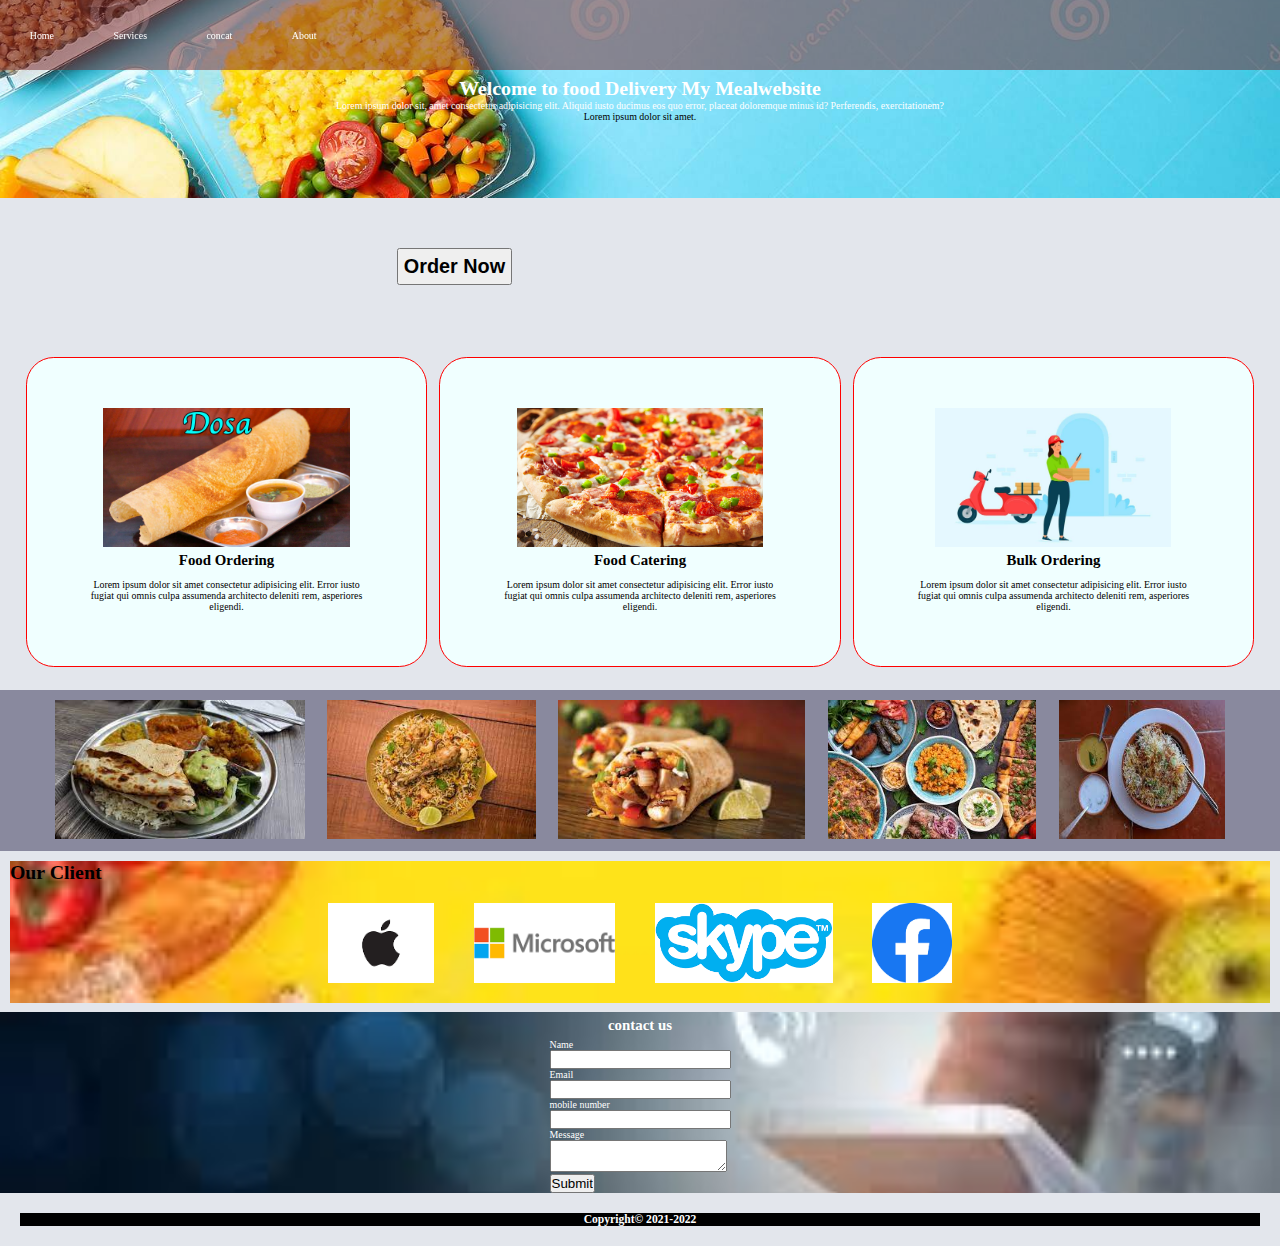
<file: Responsive web/index.html>
<!DOCTYPE html>
<html lang="en">
<head>
    <meta charset="UTF-8">
    <meta http-equiv="X-UA-Compatible" content="IE=edge">
    <meta name="viewport" content="width=device-width, initial-scale=1.0">
    <title>Restrarunt</title>

    <link rel="stylesheet" href="style.css">
    <link rel="stylesheet" media="screen and (max-width: 970px)" href="phone.css">
</head>
<body>
    <div id="navbar1">
        <nva id="navbar">

            <ul>
                <li> <a href="#servicess-section">Home</a></li>
                <li> <a href="#">Services</a></li>
                <li> <a href="#contact">concat </a></li>
                <li> <a href="#">About </a></li>
                
            </ul>
        </nva>

    </div>
    <div id="home">
        <h1 class="hp">Welcome to food Delivery My Mealwebsite </h1>
        <p class="hp">Lorem ipsum dolor sit, amet consectetur adipisicing elit. Aliquid iusto ducimus eos quo error, placeat doloremque minus id? Perferendis,
             exercitationem?</p>
             <p>Lorem ipsum dolor sit amet.</p>
           
    </div>
   <div class="btn1">
    <button class="btn">Order Now</button>
   </div>
    <div id="servicess-section">
        <div  class="sbox">
            <img src="./img/dosa.jpg">
            <h2>Food Ordering</h2>
            <p>Lorem ipsum dolor sit amet consectetur adipisicing elit. Error iusto fugiat qui omnis culpa assumenda architecto
                 deleniti rem, asperiores eligendi.</p>
        </div>
        <div  class="sbox">
            <img src="./img/pizza.jpg">
            <h2>Food Catering</h2>
            <p>Lorem ipsum dolor sit amet consectetur adipisicing elit. Error iusto fugiat qui omnis culpa assumenda architecto
                 deleniti rem, asperiores eligendi.</p>
        </div>
        <div  class="sbox">
            <img src="./img/fd4.jpg">
            <h2>Bulk Ordering</h2>
            <p>Lorem ipsum dolor sit amet consectetur adipisicing elit. Error iusto fugiat qui omnis culpa assumenda architecto
                 deleniti rem, asperiores eligendi.</p>
        </div>
    </div>
 <div id="service2">
    <div  class="sbox">
        <img src="./img/servrFood/food1.jpg">
        <img src="./img/servrFood/food2.jpg">
        <img src="./img/servrFood/food3.jpg">
        <img src="./img/servrFood/food4.jpg">
        <img src="./img/servrFood/food5.jpg">
     
        
    </div>
 </div>

    <div class="client">
        <h1>Our Client</h1>
    
       <div class="logoimg">
           <img src="./img/client/apple.png">
           <img src="./img/client/microsoft.png">
           <img src="./img/client/skype.png">
           <img src="./img/client/download.png">

          

       </div>
    </div>
    <div id="contact">
        
        <form>
            <h2>contact us</h2>
            <label >Name</label><br>
            <input type="text"><br>
            <label>Email</label><br>
            <input type="text"><br>
            <label>mobile number</label><br>
            <input type="number"><br>
            <label>Message</label><br>
            <textarea></textarea><br>
            <input type="submit">
        </form>
        
    </div>
    <footer>
        <h3>Copyright&copy; 2021-2022</h3>
    </footer>
    
</body> 
</html>
</file>
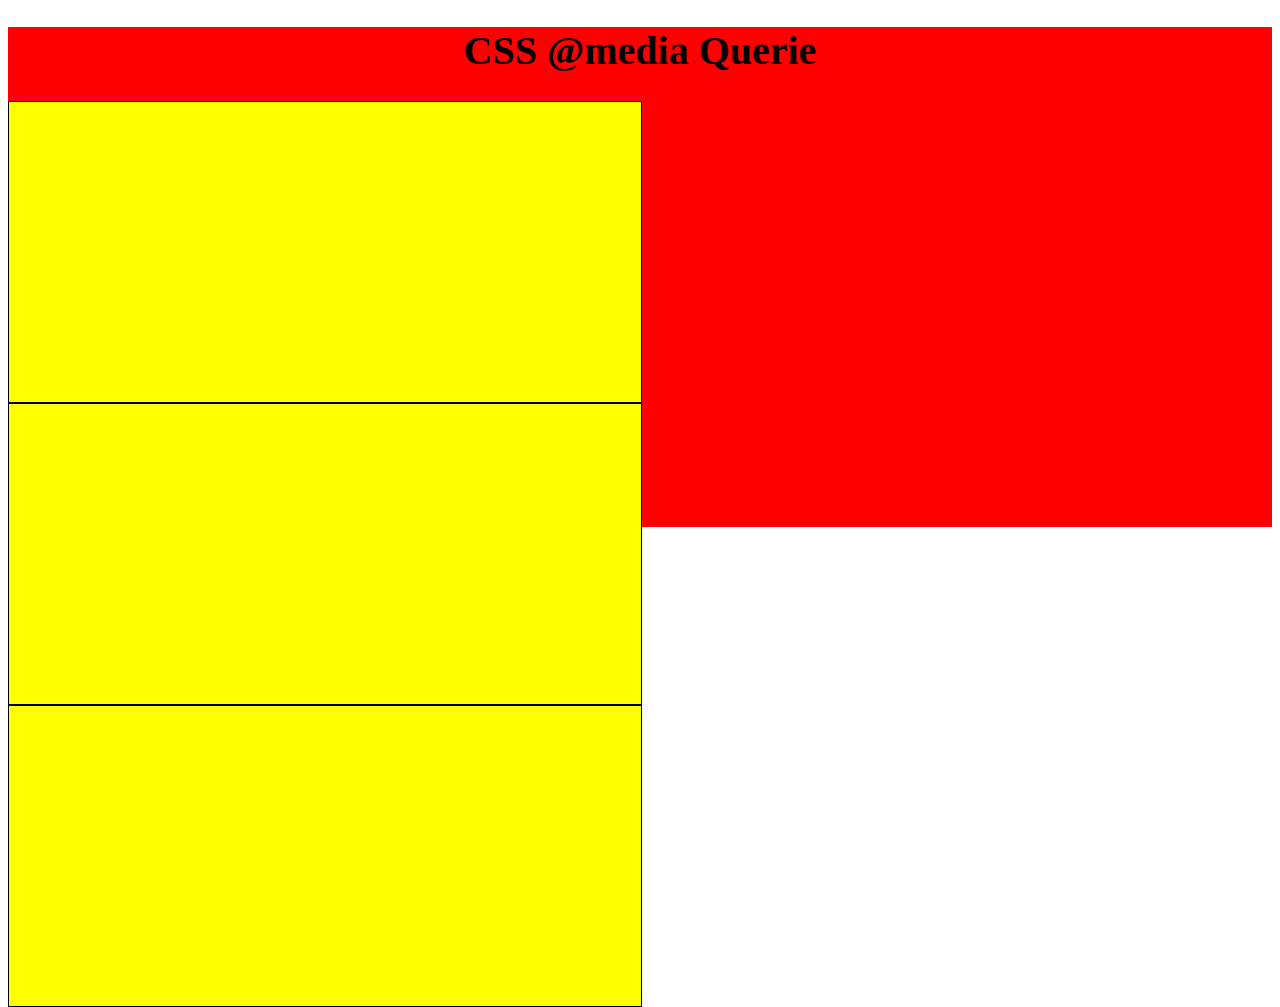
<file: simple responsive/Float Problem/index.html>
<!DOCTYPE html>
<html lang="en">
<head>
    <meta charset="UTF-8">
    <meta http-equiv="X-UA-Compatible" content="IE=edge">
    <meta name="viewport" content="width=device-width, initial-scale=1.0">
    <title>Document</title>
    <link rel="stylesheet" href="style.css">
</head>
<body>
    <div id="main">
        <h1> CSS @media Querie</h1>
        <div class="text">
       </div>
       <div class="img"></div>
    </div>
    <div class="img"></div>
</div>
</body>
</html>
</file>
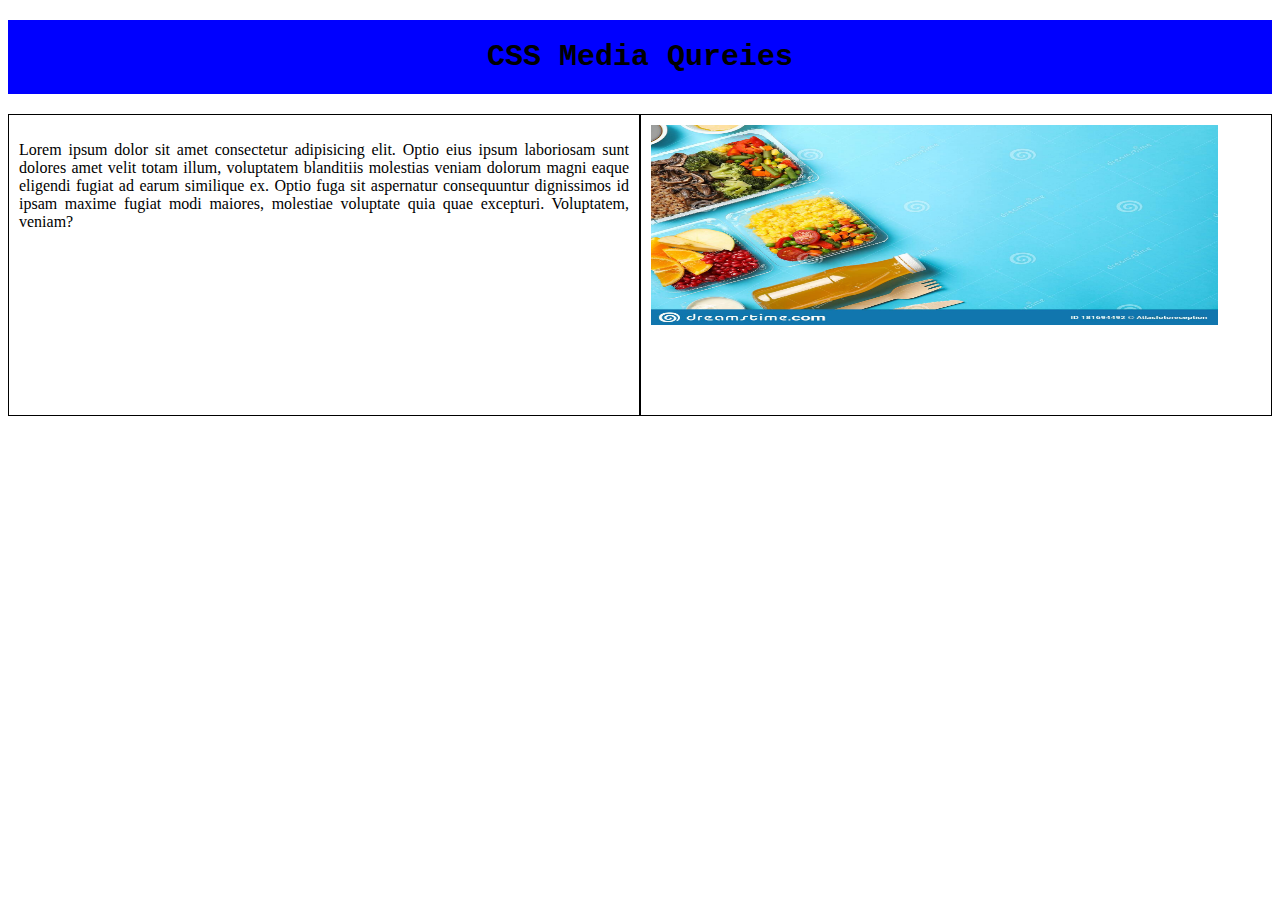
<file: simple responsive/responsive web1/index.html>
<!DOCTYPE html>
<html lang="en">
<head>
    <meta charset="UTF-8">
    <meta http-equiv="X-UA-Compatible" content="IE=edge">
    <meta name="viewport" content="width=device-width, initial-scale=1.0">
    <title>Document</title>
    <link rel="stylesheet" href="style.css"> 
    <link rel="stylesheet" href="style2.css">
</head>
<body>
    <div id="main">
        <h1>CSS Media Qureies</h1>
      <div class="blockheader">
        <div class="text"><p> Lorem ipsum dolor sit amet consectetur adipisicing elit. Optio eius ipsum laboriosam sunt dolores amet velit totam illum, voluptatem blanditiis molestias veniam dolorum magni eaque eligendi fugiat ad earum similique ex. Optio fuga sit aspernatur consequuntur dignissimos id ipsam maxime fugiat modi maiores, molestiae voluptate quia quae excepturi. Voluptatem, veniam?

        </p></div>
        
        
        <div class="img">
          <img src="./backg1.jpg">
           
        </div>
       
      </div>
    </div>
</body>
</html>
</file>
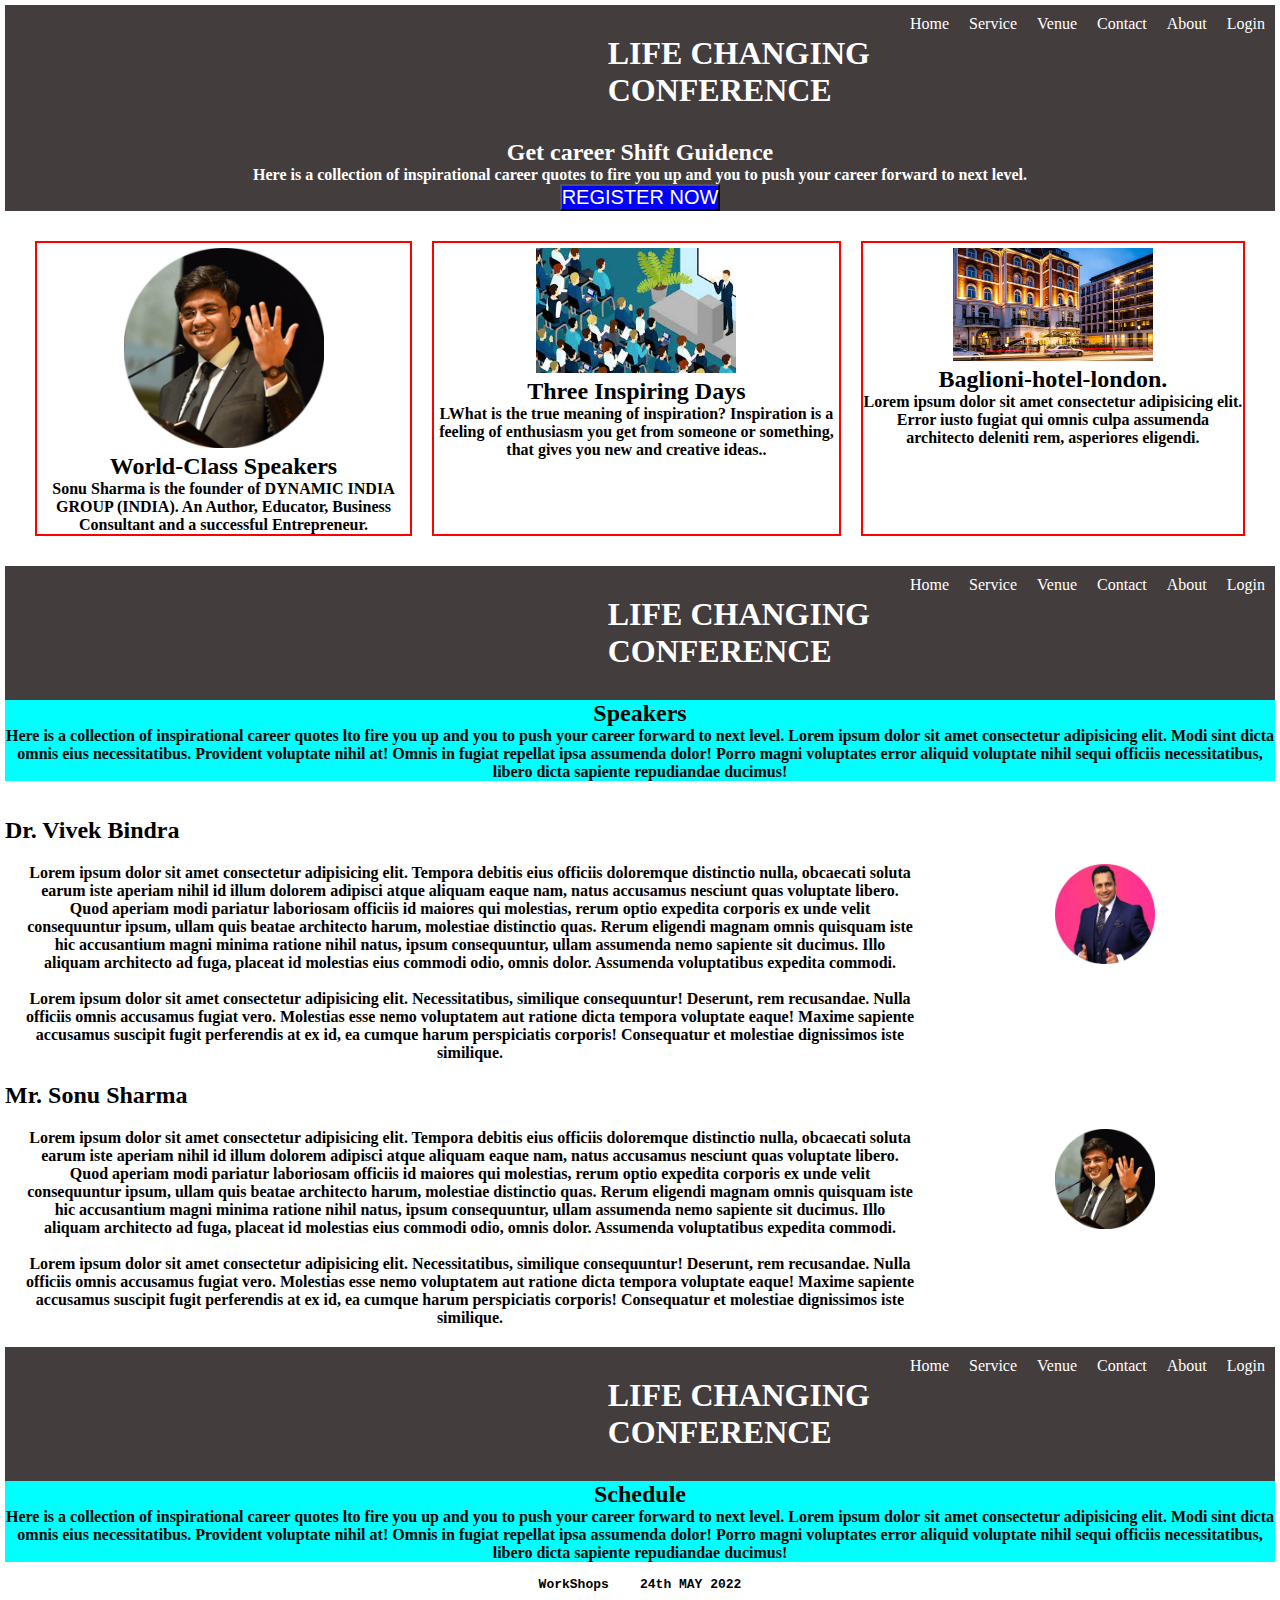
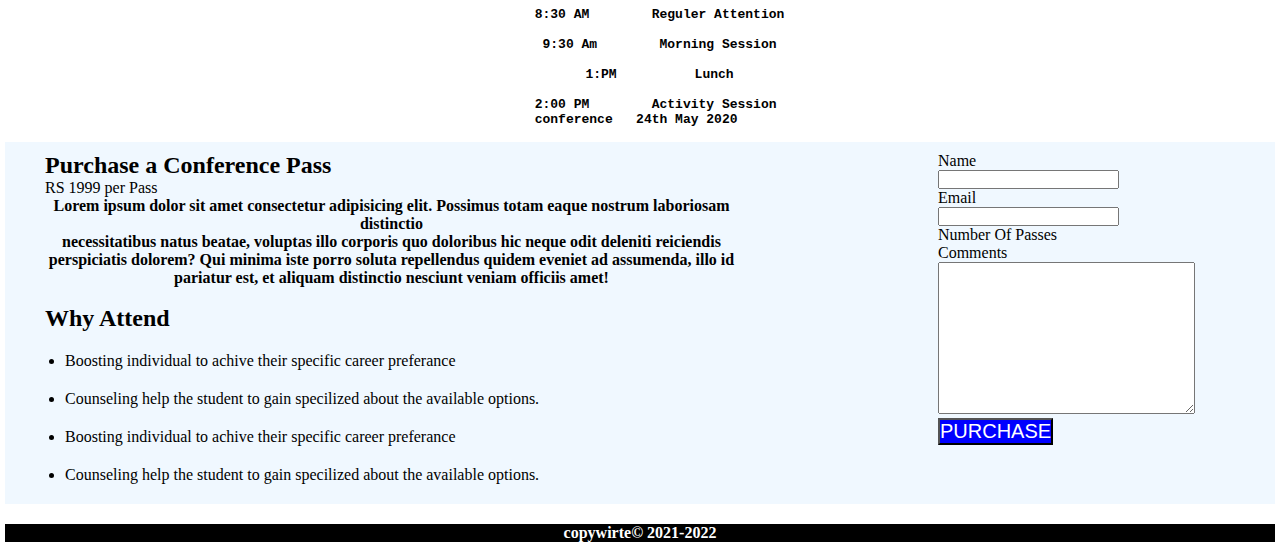
<file: Event Web/Event/idex.html>
<!DOCTYPE html>
<html lang="en">
<head>
    <meta charset="UTF-8">
    <meta http-equiv="X-UA-Compatible" content="IE=edge">
    <meta name="viewport" content="width=device-width, initial-scale=1.0">
    <title>Document</title>
    <link rel="stylesheet" href="styale.css">
</head>
<body>
    <div id="header">
        <header>
     
     <div class="menu-bar">
        <ul>
            <h1>LIFE CHANGING<br> CONFERENCE</h1>
            <li><a href="#">Home</a></li>
            <li><a href="#">Service</a></li>
            <li><a href="#">Venue</a></li>
            <li><a href="#">Contact</a></li>
            <li><a href="#">About</a></li>
            <li><a href="#">Login</a></li>
           
        </ul>
  
        
      <h2 class="headingLine"> Get career Shift Guidence</h2>
      <p class="headingLine">Here is a collection of inspirational career quotes to fire you up and you to push your career forward to next level.</p>
     
           <center> <button>REGISTER NOW</button></center>
        </div>
        </header>
    </div>
    <div id="speaker" >
        
            
            <div  class="sbox">
                <img src="./img/sonu.jpg">
                <h2>World-Class Speakers</h2>
                 <p> <b> Sonu Sharma is the founder of DYNAMIC INDIA GROUP (INDIA). An Author, Educator, Business Consultant
                     and a successful Entrepreneur.</b></p>
            </div>
            <div  class="sbox">
                <img src="./img/download (2).jpg">
                <h2>Three Inspiring Days</h2>
                <p>LWhat is the true meaning of inspiration?
                    Inspiration is a feeling of enthusiasm you get from someone or something,
                     that gives you new and creative ideas..</p>
            </div>
            <div  class="sbox">
                <img src="./img/baglioni-hotel-london.jpg">
                <h2>Baglioni-hotel-london.</h2>
                <p><b>Lorem ipsum dolor sit amet consectetur adipisicing elit. Error iusto fugiat qui omnis culpa assumenda architecto
                     deleniti rem, asperiores eligendi.</b></p>
            </div>
        </div>
    </div>
<!--middele Section-->
<div>
    <div id="header">
        <header>
     
     <div class="menu-bar">
        <ul>
            <h1>LIFE CHANGING<br> CONFERENCE</h1>
            <li><a href="#">Home</a></li>
            <li><a href="#">Service</a></li>
            <li><a href="#">Venue</a></li>
            <li><a href="#">Contact</a></li>
            <li><a href="#">About</a></li>
            <li><a href="#">Login</a></li>
           
        </ul>
           
        </div>
        </header>
    </div>
    <h2 class="headingLine1"> Speakers</h2>
      <p class="headingLine1">Here is a collection of inspirational career 
          quotes lto fire you up and you to push your career forward to next level. Lorem ipsum dolor sit amet consectetur adipisicing elit. Modi sint dicta omnis eius necessitatibus. Provident voluptate nihil at! Omnis in fugiat repellat ipsa assumenda dolor! Porro magni voluptates error aliquid voluptate nihil sequi officiis necessitatibus, libero dicta sapiente repudiandae ducimus!</p>

</div><br><br>
</div>
</div>
<!-- Only Speaker information-->
<h2>Dr. Vivek Bindra</h2>
<div id="speaker_info">
<div class="spbox">
 <p>Lorem ipsum dolor sit amet consectetur adipisicing elit. Tempora debitis eius officiis doloremque distinctio nulla, obcaecati soluta earum iste aperiam nihil id illum dolorem adipisci atque aliquam eaque nam, natus accusamus nesciunt quas voluptate libero. Quod aperiam modi pariatur laboriosam officiis id maiores qui molestias, rerum optio expedita corporis ex unde velit consequuntur ipsum, ullam quis beatae architecto harum, molestiae distinctio quas. Rerum eligendi magnam omnis quisquam iste hic accusantium magni minima ratione nihil natus, ipsum consequuntur, ullam assumenda nemo sapiente sit ducimus. Illo aliquam architecto ad fuga, placeat id molestias eius commodi odio, omnis dolor. Assumenda voluptatibus 
        expedita commodi.</p><br><p>Lorem ipsum dolor sit amet consectetur adipisicing elit. Necessitatibus, similique consequuntur! Deserunt, rem recusandae. Nulla officiis omnis accusamus fugiat vero. Molestias esse nemo voluptatem aut ratione dicta tempora voluptate eaque! Maxime sapiente accusamus suscipit fugit perferendis at ex id, ea cumque harum perspiciatis corporis! Consequatur et molestiae dignissimos iste similique.</p>
</div>
<div class="spbox">
    <img src="./img/dr-vivek-bindra.jpg">
</div>
</div>
<!--second speaker-->
<h2>Mr. Sonu Sharma</h2>
<div id="speaker_info">
<div class="spbox">
 <p>Lorem ipsum dolor sit amet consectetur adipisicing elit. Tempora debitis eius officiis doloremque distinctio nulla, obcaecati soluta earum iste aperiam nihil id illum dolorem adipisci atque aliquam eaque nam, natus accusamus nesciunt quas voluptate libero. Quod aperiam modi pariatur laboriosam officiis id maiores qui molestias, rerum optio expedita corporis ex unde velit consequuntur ipsum, ullam quis beatae architecto harum, molestiae distinctio quas. Rerum eligendi magnam omnis quisquam iste hic accusantium magni minima ratione nihil natus, ipsum consequuntur, ullam assumenda nemo sapiente sit ducimus. Illo aliquam architecto ad fuga, placeat id molestias eius commodi odio, omnis dolor. Assumenda voluptatibus 
        expedita commodi.</p><br><p>Lorem ipsum dolor sit amet consectetur adipisicing elit. Necessitatibus, similique consequuntur! Deserunt, rem recusandae. Nulla officiis omnis accusamus fugiat vero. Molestias esse nemo voluptatem aut ratione dicta tempora voluptate eaque! Maxime sapiente accusamus suscipit fugit perferendis at ex id, ea cumque harum perspiciatis corporis! Consequatur et molestiae dignissimos iste similique.</p>
</div>
<div class="spbox">
    <img src="./img/sonu.jpg">
</div>
</div>
<!--Schedule-->
<div>
    <div id="header">
        <header>
     
     <div class="menu-bar">
        <ul>
            <h1>LIFE CHANGING<br> CONFERENCE</h1>
            <li><a href="#">Home</a></li>
            <li><a href="#">Service</a></li>
            <li><a href="#">Venue</a></li>
            <li><a href="#">Contact</a></li>
            <li><a href="#">About</a></li>
            <li><a href="#">Login</a></li>
           
        </ul>
           
        </div>
        </header>
    </div>
    <h2 class="headingLine1"> Schedule</h2>
      <p class="headingLine1">Here is a collection of inspirational career 
          quotes lto fire you up and you to push your career forward to next level. Lorem ipsum dolor sit amet consectetur adipisicing elit. Modi sint dicta omnis eius necessitatibus. Provident voluptate nihil at! Omnis in fugiat repellat ipsa assumenda dolor! Porro magni voluptates error aliquid voluptate nihil sequi officiis necessitatibus, libero dicta sapiente repudiandae ducimus!</p>
     </div>
   </div>
    </div>
<!--Scedule Information-->
<div>
<pre><p>
<h>WorkShops</h>    24th MAY 2022

     8:30 AM        Reguler Attention

     9:30 Am        Morning Session

     1:PM          Lunch
                                                                          
     2:00 PM        Activity Session 
 conference   24th May 2020  
</p>
</pre>    
</div> 
<!--Footer Section-->
<div id="footer">
<div class="ft"> 
    <h2>Purchase a Conference Pass</h2>
    <span class="pass">RS 1999 per Pass</span>
    <p>Lorem ipsum dolor sit amet consectetur adipisicing elit. Possimus totam eaque nostrum laboriosam distinctio<br> necessitatibus natus beatae, voluptas illo corporis quo doloribus hic neque odit deleniti reiciendis perspiciatis dolorem? Qui minima iste porro soluta repellendus quidem eveniet ad assumenda, illo id pariatur est, et aliquam distinctio nesciunt veniam officiis 
        amet!</p><br>
        <h2>Why Attend</h2>
        <ul>
            <li>Boosting individual to achive their specific career preferance</li>
            <li>Counseling help the student to gain specilized about the available options.</li> <li>Boosting individual to achive their specific career preferance</li>
            <li>Counseling help the student to gain specilized about the available options.</li>
        </ul>
       </div> 
       <div class="ft"> 
          <form>
            <label>Name</label><br>
            <input type="text"><br>
            <label>Email</label><br>
            <input type="text"><br>
            <label>Number Of Passes</label><br>
            <label>
                Comments
            </label>
            <textarea cols="30px" rows="10px"></textarea>
            <button>PURCHASE</button>
          </form>
           
       </div>
</div>
<div class="copyright">
    <p>copywirte&copy; 2021-2022</p>
</div>   


    
</body>
</html>
</file>
<file: Responsive web/style.css>
*{
    margin: 0;
    padding: 0;
}

body{
    background-color: rgb(227, 230, 236);
}
ul{
    display: flex;
   
}
ul li{

    list-style-type: none;
 
   
    display: inline-block;
    
}
ul li a{
    display: inline-block;
    width: 100%;
    text-decoration: none;
    padding: 1rem;
    margin: 2rem;
  
    color: white;
}
ul li a:hover{
    cursor: pointer;
    background-color: white;
    color: black;
    text-align: center;
    width: 5rem;
   
 
}
#navbar1{
    background-color: rgb(124, 36, 36, 0.5);
    width: 100%;
    opacity: 0.04rem;
    position: fixed;
}

/* home section */
#home{
    display: flex;
    flex-direction: column;
    text-align: center;
    justify-content: center;
           background:  url('./backg1.jpg') no-repeat center center/cover;
height: 20rem;
}
.hp{
    color: white;
}
.btn{
    margin: 5rem 40rem;
    font-size: 2rem;
    padding: .5rem;
    color: black;
    font-weight: bold;
}
.btn:hover{
background-color: green;
color: white;
}
#servicess-section{
    display: flex;
    margin: 2rem;
}
#servicess-section .sbox{
  
    border: .2rem solid red;
    padding: 5rem;
    margin: .3rem 0.6rem;
    border-radius: 2.8rem;
    background-color: azure;
}
#servicess-section .sbox img{

    height: 14rem;
    margin: auto;
    display: block;
}
#servicess-section .sbox p,h2{
    text-align: center;
    padding: .5rem;
}

#service2{
    display: flex;
    background-color: rgb(137, 137, 158);
    justify-content: center;
}
#service2 .sbox img{
    height: 14rem;
 margin: 1rem;
}
#service2 .sbox img:hover{
    height: 12rem;
    cursor: pointer;

}
.client{
    background: url("./backg2.jpg") no-repeat center center/cover;
    margin: 1rem;
}
.client .logoimg{
    display: flex;
    justify-content: center;
    align-items: center;
   
}
.client .logoimg img{
    margin: 1rem;
    padding: 1rem;
    height: 8rem;
}
#contact{
    display: flex;
    height: auto;
    
    justify-content: center;
  background: url("./img/contactUs.jpg") no-repeat center center/cover;
color: white;
}
footer{
    margin: 2rem;
    background-color: black;
    color: white;
    text-align: center;
}
html{
    font-size: 62%;
}

@media(max-width:998px) {
    html{
        font-size: 55%;
    }
    
}
</file>
<file: Responsive web/phone.css>
#servicess-section{
    flex-direction: column;
  
}
 .btn{
    right: 20px;
}
#servicess-section .sbox img{

    height: 80px;
    width: 80px;
    margin: auto;
    display: block;
    padding: 0;
    margin: 0;
}
.client {
    display: flex;
flex-direction: column;

}
</file>
<file: simple responsive/Float Problem/style.css>
#main{
    width: 100%;
    height: 500px;
    background-color: red;
}
#main h1{
    font-size: 40px;
    text-align: center;
    font-weight: bold;
}
#main .text , .img{
    width: 50%;
    height: 300px;
    background-color: yellow;
    border: 1px solid black;
    float: left;
}
</file>
<file: simple responsive/responsive web1/style.css>
#main{

    height: 500px;
    
}
h1{
    font-size: 30px;
    font-family: 'Courier New', Courier, monospace;
    font-weight: bold;
    text-align: center;
    background-color: blue;
    padding: 20px;
    
}
p{
    text-align: justify;
    padding: 10px;
}
 #main .blockheader{
    display: flex;
}
.blockheader .text ,.img{
    width: 50%;
    height: 300px;
   
   
   display: inline-block;
    border: 1px solid black;
   

}
img{
    height: 200px;
    padding: 10px;
    width: 90%;
}
</file>
<file: simple responsive/responsive web1/style2.css>
@media (max-width:480px) {
    .blockheader{
        flex-direction: column;
    }

    .blockheader .text ,.img{
        width: 100%;
        height: auto;
    }
    h1{
        background-color: red;
        color: white;
    }
}
</file>
<file: Event Web/Event/styale.css>
*{
    margin: 0;
    padding: 0;
}
body{
    margin: 5px;
}
header{
    background-color: rgb(68, 61, 61);
}

 .menu-bar ul{
    background-color: rgb(68, 61, 61);
   
    display: flex;
    justify-content:end;

    top: 100px;

 }
 .menu-bar ul li {
     list-style: none;
     padding: 10px;
   
 }
 .menu-bar ul li a{
     text-decoration: none;
     color: white
 }
 h1{
left: 5px;
color: white;

 padding: 30px;
 }
 .headingLine {
     color: brown;
     text-align: center;
     color: white;
     
 }
 #speaker{
    display: flex;
    margin: 20px;
    justify-content: center;
}
#speaker .sbox{
    border: 2px solid red;
    margin: 10px;
    display: block;
}
#speaker .sbox img{
width: 200px;
margin: auto;
display: block;
padding: 5px;
}
#speaker .sbox h2,p{
    text-align: center;
    font-weight: bold;

}
.headingLine1 {
    background-color: aqua;
    color: brown;
    text-align: center;
    color: black
    
}
#speaker_info{
    display: flex;
    justify-content: center;

}
#speaker_info .spbox{

    display: block;
    margin: 20px;
   

}
#speaker_info .spbox img{
width: 100px;
    
   margin-left: 100px;
   margin-right: 100px;
}
#footer{
    display: flex;
    background-color: aliceblue;

  
}

#footer .ft{
   display: block;
   margin-top: 10px;
   margin-left: 40px;

  
  
}

#footer .ft ul li {
    list-style-type: disc;
    margin: 20px;
 }
 #footer .ft form{
  margin-right: 80px;
    margin-left: 160px;
   }
   .copyright{
       margin-top: 20px;
       background-color: black;
       color: white;
   }
   button{
       background-color: blue;
       font-size: 20px;
       color: white;
     
       padding: auto;
   }
   button:hover{
       background-color: green;
       margin: 10px;
       padding: 10px;
       
   }
   @media (max-width:800px) {
    #header{
        width: auto;
     }
     .menu-bar{
         width: auto;
        
     }

    #speaker_info .spbox img{
        width: 100px;
            
       
        }
        #speaker_info .spbox{

            display: block;
          margin: auto;
           }
       
   
   
    #speaker_info .spbox img{
        width: 100px;
        
    }
    #footer .ft{
        margin: 0px;
    }
    #footer .ft ul li {
        list-style-type: disc;
        margin: 20px;
     }
     #footer .ft form{
      margin-right: 0px;
        margin-left: 0px;
       }
       
    }

 @media (max-width:480px) {
    #speaker{
        display: flex;
        margin: 20px;
        justify-content: center;
        flex-direction: column;
    }
    #speaker .sbox{
        width: 100%;
        border: 2px solid red;
        margin: 10px;
        display: block;
    }
    .menu-bar ul {
        justify-content: center;
        flex-direction: column;
        padding: 0px;
        margin: 0px;
        
    }
    h1{
        text-align: center;
        padding: 0px;
        
    }
    #speaker_info .spbox img{
        width: 100px;
         }
         #footer{
            display: flex;
            flex-direction: column;
            background-color: aliceblue;
            padding: 0px;
            margin: 0px;
        
          
        }
        #speaker_info{
            display: flex;
            justify-content: center;
            flex-direction: column;
        
        }
     
 }
</file>
